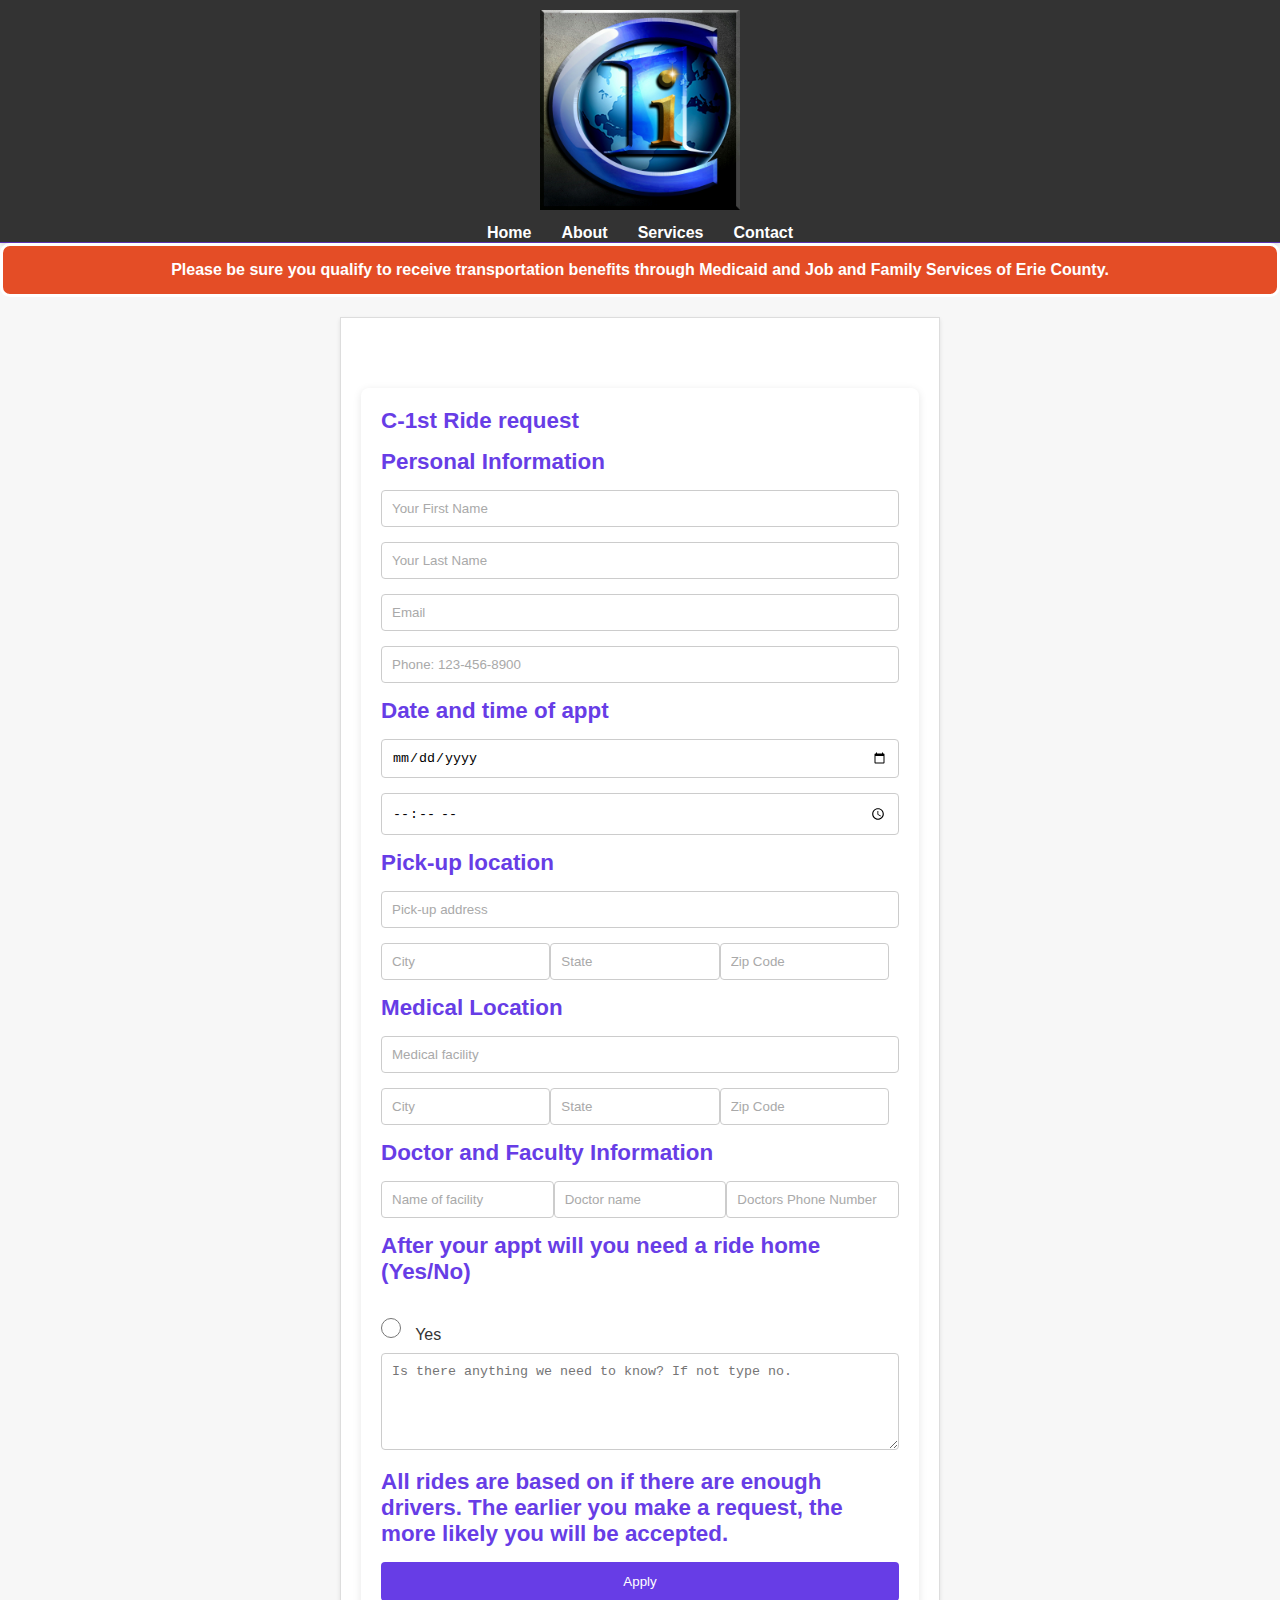
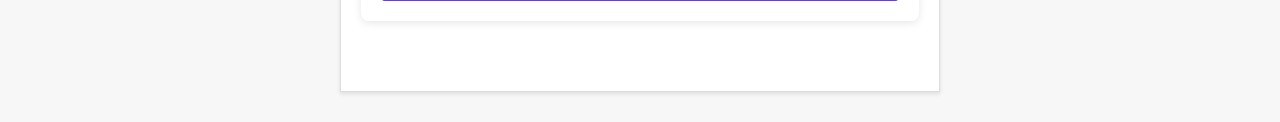
<file: index.html>
<!DOCTYPE html>
<html lang="en">
<head>
    <meta charset="UTF-8">
    <meta name="viewport" content="width=device-width, initial-scale=1.0">
    <title>C-1st Ride Share</title>
    <link rel="stylesheet" href="style.css">
</head>
<body>
    <header class="navbar">
        <div class="navbar">
            <img src="./Images/Resized_C1.jpg" alt="Your Logo" class="logo"/>
            <ul class="nav-links">
                <li><a href="./index.html">Home</a></li>
                <li><a href="./HTML/About.html">About</a></li>
                <li><a href="./HTML/Service.html">Services</a></li>
                <li><a href="./HTML/Contact.html">Contact</a></li>
            </ul>
        </div>
    </header>
    <div class="notice">
        <p>Please be sure you qualify to receive transportation benefits through Medicaid and Job and Family Services of Erie County.</p>
    </div>
    <div class="container">
        <form id="rideForm" action="https://script.google.com/macros/s/AKfycbzVZQAMyBuXxwPRn-mZSJIAJnfIwutxKp8cjfkBbZF5J-uixXbNpsFrsFPoOlfkE_zbkQ/exec" method="POST">
            <h2>C-1st Ride request</h2>
            <h3>Personal Information</h3>
            <input class="First Name" type="text" name="First Name" placeholder="Your First Name" required><!--required-->
            <input class="Last Name" type="text" name="Last Name" placeholder="Your Last Name" required>
            <input class="email" type="email" name="Email" placeholder="Email"required>
            <input class="phone" type="tel" name="Phone" placeholder="Phone: 123-456-8900" required>
            <h3>Date and time of appt</h3>
            <input class="Appt date" type="date" name="Appt date" placeholder="Appt date" required>
            <input class="Appt Time" type="time" name="Appt Time" placeholder="Appt Time" required>
             <H3>Pick-up location</H3>
            <input class="Pick-up Location" type="text" name="Pick-up Location" placeholder="Pick-up address" required> 
            <div class="location">
            <input class="HomeCity" type="Hometext" name="HomeCity" placeholder="City" required>
            <input class="HomeState" type="Hometext" name="HomeState" placeholder="State" required>
            <input class="Zip Code" type="text" name="HomeZip" placeholder="Zip Code" required>
            </div>
            <h3>Medical Location</h3> 
            <input class="Medical Facility" type="text" name="Medical Facility" placeholder="Medical facility" required> 
            <div class="location">
            <input class="MedCity" type="Medtext" name="MedCity" placeholder="City" required>
            <input class="MedState" type="Medtext" name="MedState" placeholder="State" required>
            <input class="Zip Code" type="text" name="MedZip" placeholder="Zip Code" required>
            </div>
            <h3>Doctor and Faculty Information</h3>
            <div class="location">
            <input class="Name of facility" type="Name of facility" name="Facility" placeholder="Name of facility"required>
            <input class="Doctor Name" type="Doctor Name" name="Doctor Name" placeholder="Doctor name" required>
            <input class="Doctor Phone" type="Doctor Phone" name ="Doctor Phone" placeholder="Doctors Phone Number"required>
            </div>
            <h3>After your appt will you need a ride home (Yes/No)</h3>
            <br>
            <input class="RT" type="radio" name="RT">
            <label for="Yes">Yes</label><br>
            <input type="hidden" name="Submission Date" id="submissionDate">
            <input type="hidden" name="Submission Time" id="submissionTime">
            <textarea class="msg" name="Message" placeholder="Is there anything we need to know? If not type no." id="message" cols="30" rows="5" required></textarea>
            <h2>All rides are based on if there are enough drivers. The earlier you make a request, the more likely you will be accepted.</h2>
            

            <!-- Hidden inputs for formsubmit.co -->
            <input type="hidden" name="_to" value="p_gresham@outlook.com, sleeptyte813@gmail.com">
            <input type="hidden" name="_subject" value="New ride request submitted">
            <input type="hidden" name="_next" value="YOUR_THANK_YOU_PAGE_URL_HERE"> <!-- You can direct users to a thank you page after submitting -->

            <!-- Hidden fields for Google Sheets -->
            <input type="hidden" name="Submission Date" id="submissionDate">
            <input type="hidden" name="Submission Time" id="submissionTime">
            <input type="hidden" name="_captcha" value="false">



            <button type="submit" id="submitBtn">Apply</button>
        </form>
    </div> 
    <div id="thankYouMessage" style="display: none;">
        Thank you for submitting your request! We will let you know if you are approved!
    </div>
    
    <script>
        document.addEventListener('DOMContentLoaded', function () {
            const scriptURL = 'https://script.google.com/macros/s/AKfycbzVZQAMyBuXxwPRn-mZSJIAJnfIwutxKp8cjfkBbZF5J-uixXbNpsFrsFPoOlfkE_zbkQ/exec';
            const form = document.getElementById('rideForm');
            const submitButton = document.getElementById('submitBtn');
            const thankYouMessage = document.getElementById('thankYouMessage');

            if (!form || !submitButton) {
            console.error('Critical elements not found in the DOM');
            return;
    }
            form.addEventListener('submit', async function(e) {
                e.preventDefault();
                submitButton.disabled = true;
                submitButton.innerText = 'Sending...';

                // Set the date and time fields before sending
                const currentDateTime = new Date();
                document.getElementById('submissionDate').value = currentDateTime.toLocaleDateString();
                document.getElementById('submissionTime').value = currentDateTime.toLocaleTimeString();

                try {
                    const response = await fetch(scriptURL, { method: 'POST', body: new FormData(form) });

                    // Check for a network error
                    if (!response.ok) {
                        console.error('Network response was not ok. Status:', response.status, response.statusText);
                        throw new Error('Network response was not ok');
                    }

                    console.log('Success:', response);
                    form.style.display = 'none';
                    thankYouMessage.style.display = 'block';
                } catch (error) {
                    console.error('Error:', error);

                    // Log the server's error response text, if available
                    if (error.response) {
                        error.response.text().then((text) => {
                            console.error('Server response:', text);
                        });
                    }

                    alert('There was an issue submitting your form. Please try again.');
                    submitButton.disabled = false;
                    submitButton.innerText = 'Apply';
                }
            });
        });
    </script>
    
</body>
</html>
</file>
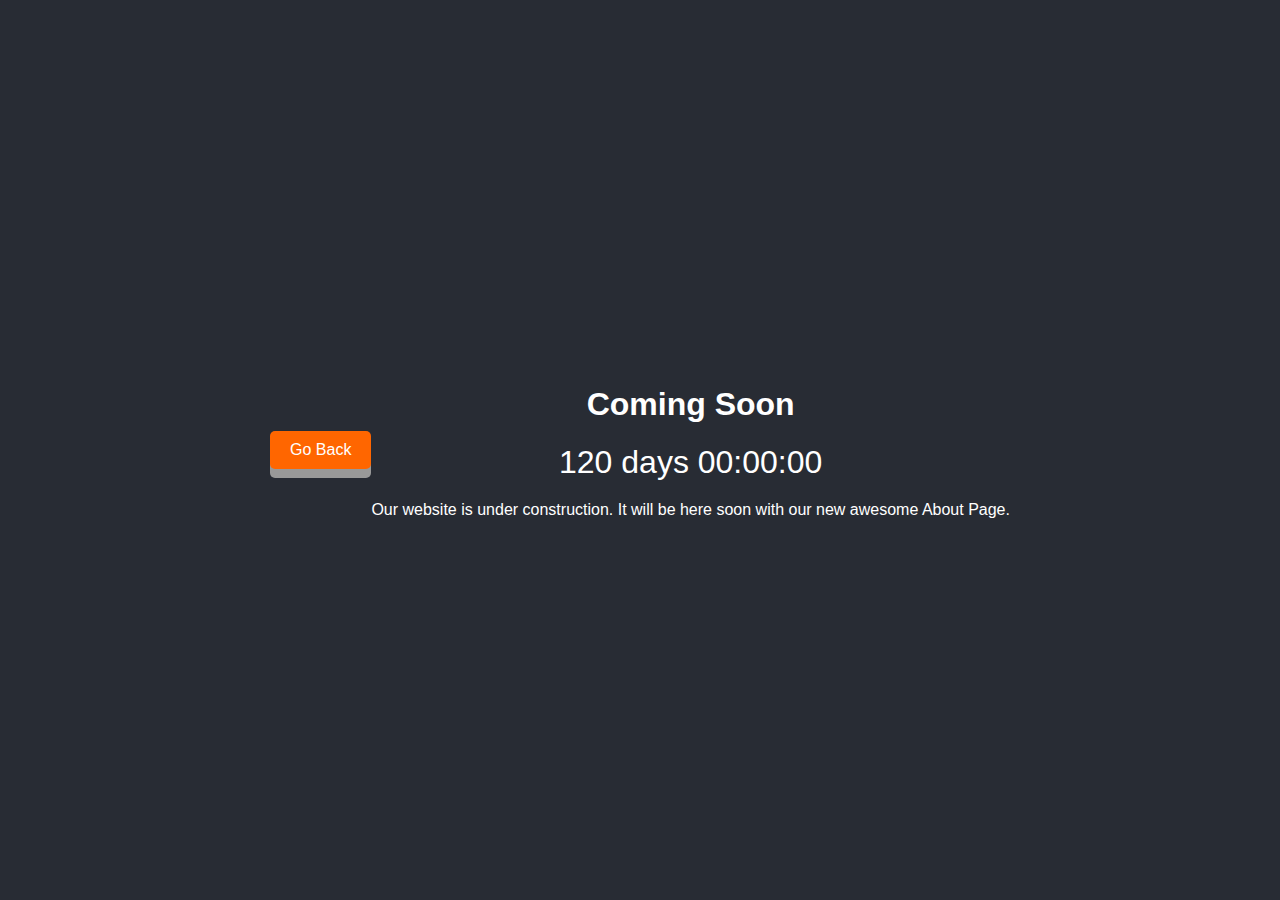
<file: HTML/About.html>
<!DOCTYPE html>
<html lang="en">
<head>
<meta charset="UTF-8">
<meta name="viewport" content="width=device-width, initial-scale=1.0">
<title>Coming Soon</title>
<style>
  /* Basic styling */
  body {
    text-align: center;
    background-color: #282c34;
    color: white;
    font-family: Arial, sans-serif;
    display: flex;
    justify-content: center;
    align-items: center;
    height: 100vh;
    margin: 0;
  }

  .countdown-container {
    display: inline-block;
  }

  .countdown {
    font-size: 2rem;
    margin: 20px;
  }

  .info {
    font-size: 1rem;
  }
  /* Add this to your existing CSS file */
#goBackButton {
  display: inline-block; /* Structure it like a button */
  padding: 10px 20px; /* Spacing inside the button */
  font-size: 16px; /* Button text size */
  text-align: center; /* Center the text within the button */
  text-decoration: none; /* Remove the underline */
  color: #fff; /* Text color */
  background-color: #F60; /* Bright color for button background */
  border: none; /* No border */
  border-radius: 5px; /* Slightly rounded corners */
  
  /* Optional: Add some shadow for a 3D button effect */
  box-shadow: 0 9px #999;
  
  /* Optional: Apply a transition for a hover effect */
  transition: all 0.3s ease-in-out;
}

#goBackButton:hover {
  background-color: #C50; /* Slightly darker color on hover */
  
  /* Adjust the shadow and position for a button press effect */
  box-shadow: 0 7px #666;
  transform: translateY(4px);
}


</style>
</head>
<body>
    <a href="/index.html" id="goBackButton">Go Back</a>

<div class="countdown-container">
  <h1>Coming Soon</h1>
  <div id="countdown" class="countdown">
    120 days 00:00:00
  </div>
  <p class="info">Our website is under construction. It will be here soon with our new awesome About Page.</p>
  
  <!-- You can add a form here to collect email addresses or other contact information from your visitors. -->
</div>

<script>
  // Simple countdown timer
  function countdown(endDate) {
    let days, hours, minutes, seconds;
    
    endDate = new Date(endDate).getTime();
    
    if (isNaN(endDate)) {
      return;
    }
    
    setInterval(calculate, 1000);

    function calculate() {
      let startDate = new Date();
      startDate = startDate.getTime();
      
      let timeRemaining = parseInt((endDate - startDate) / 1000);
      
      if (timeRemaining >= 0) {
        days = parseInt(timeRemaining / 86400);
        timeRemaining = (timeRemaining % 86400);
        
        hours = parseInt(timeRemaining / 3600);
        timeRemaining = (timeRemaining % 3600);
        
        minutes = parseInt(timeRemaining / 60);
        timeRemaining = (timeRemaining % 60);
        
        seconds = parseInt(timeRemaining);

        document.getElementById("countdown").innerHTML = days + " days " + ("0" + hours).slice(-2) + ":" + ("0" + minutes).slice(-2) + ":" + ("0" + seconds).slice(-2);
      } else {
        return;
      }
    }
  }

  // Set the date you're counting down to
  countdown('2024/03/03 00:00:00'); // <- Specify the launch date here
</script>

</body>
</html>
</file>
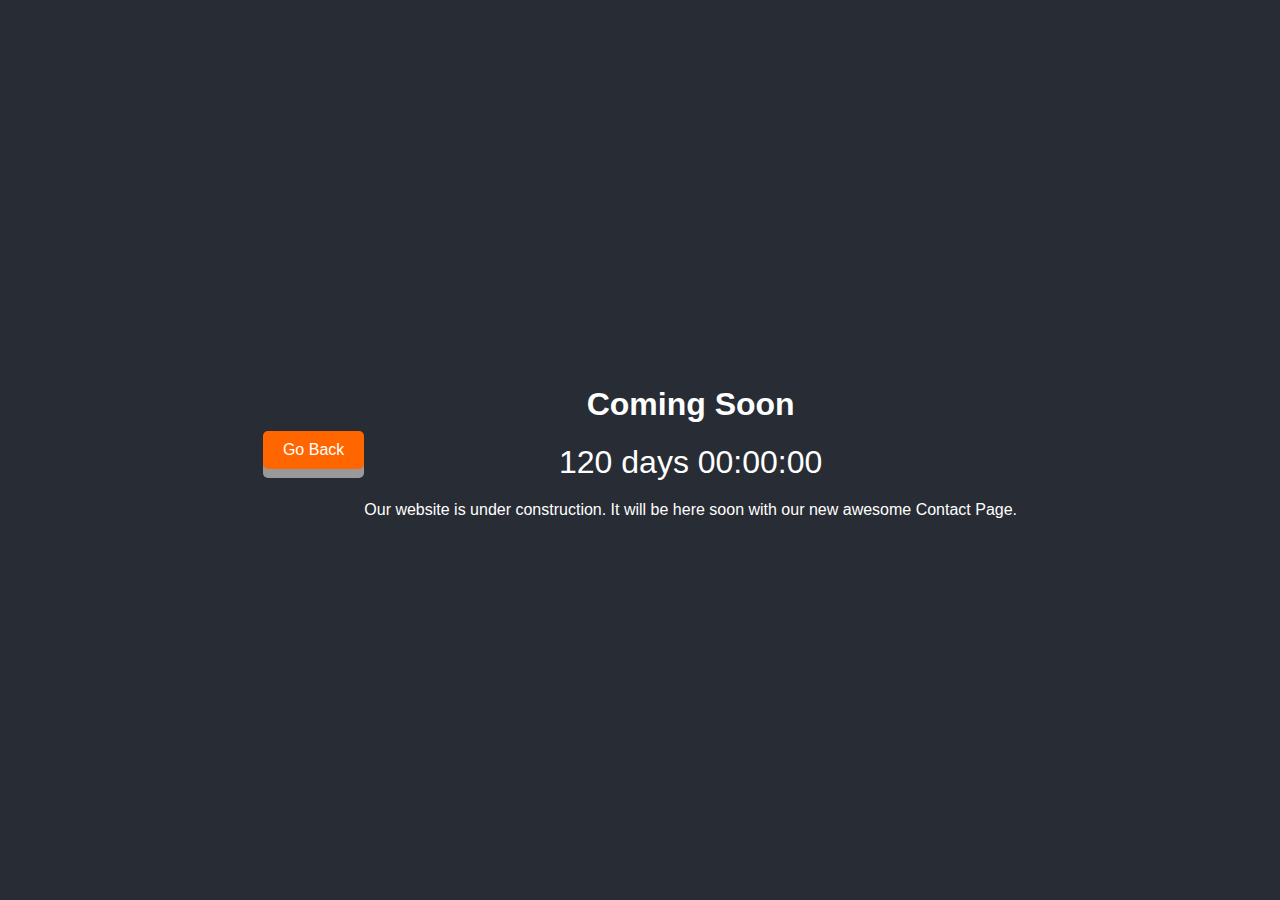
<file: HTML/Contact.html>
<!DOCTYPE html>
<html lang="en">
<head>
<meta charset="UTF-8">
<meta name="viewport" content="width=device-width, initial-scale=1.0">
<title>Coming Soon</title>
<style>
  /* Basic styling */
  body {
    text-align: center;
    background-color: #282c34;
    color: white;
    font-family: Arial, sans-serif;
    display: flex;
    justify-content: center;
    align-items: center;
    height: 100vh;
    margin: 0;
  }

  .countdown-container {
    display: inline-block;
  }

  .countdown {
    font-size: 2rem;
    margin: 20px;
  }

  .info {
    font-size: 1rem;
  }
  /* Add this to your existing CSS file */
#goBackButton {
  display: inline-block; /* Structure it like a button */
  padding: 10px 20px; /* Spacing inside the button */
  font-size: 16px; /* Button text size */
  text-align: center; /* Center the text within the button */
  text-decoration: none; /* Remove the underline */
  color: #fff; /* Text color */
  background-color: #F60; /* Bright color for button background */
  border: none; /* No border */
  border-radius: 5px; /* Slightly rounded corners */
  
  /* Optional: Add some shadow for a 3D button effect */
  box-shadow: 0 9px #999;
  
  /* Optional: Apply a transition for a hover effect */
  transition: all 0.3s ease-in-out;
}

#goBackButton:hover {
  background-color: #C50; /* Slightly darker color on hover */
  
  /* Adjust the shadow and position for a button press effect */
  box-shadow: 0 7px #666;
  transform: translateY(4px);
}


</style>
</head>
<body>
    <a href="/index.html" id="goBackButton">Go Back</a>

<div class="countdown-container">
  <h1>Coming Soon</h1>
  <div id="countdown" class="countdown">
    120 days 00:00:00
  </div>
  <p class="info">Our website is under construction. It will be here soon with our new awesome Contact Page.</p>
  
  <!-- You can add a form here to collect email addresses or other contact information from your visitors. -->
</div>

<script>
  // Simple countdown timer
  function countdown(endDate) {
    let days, hours, minutes, seconds;
    
    endDate = new Date(endDate).getTime();
    
    if (isNaN(endDate)) {
      return;
    }
    
    setInterval(calculate, 1000);

    function calculate() {
      let startDate = new Date();
      startDate = startDate.getTime();
      
      let timeRemaining = parseInt((endDate - startDate) / 1000);
      
      if (timeRemaining >= 0) {
        days = parseInt(timeRemaining / 86400);
        timeRemaining = (timeRemaining % 86400);
        
        hours = parseInt(timeRemaining / 3600);
        timeRemaining = (timeRemaining % 3600);
        
        minutes = parseInt(timeRemaining / 60);
        timeRemaining = (timeRemaining % 60);
        
        seconds = parseInt(timeRemaining);

        document.getElementById("countdown").innerHTML = days + " days " + ("0" + hours).slice(-2) + ":" + ("0" + minutes).slice(-2) + ":" + ("0" + seconds).slice(-2);
      } else {
        return;
      }
    }
  }

  // Set the date you're counting down to
  countdown('2024/01/01 00:00:00'); // <- Specify the launch date here
</script>

</body>
</html>
</file>
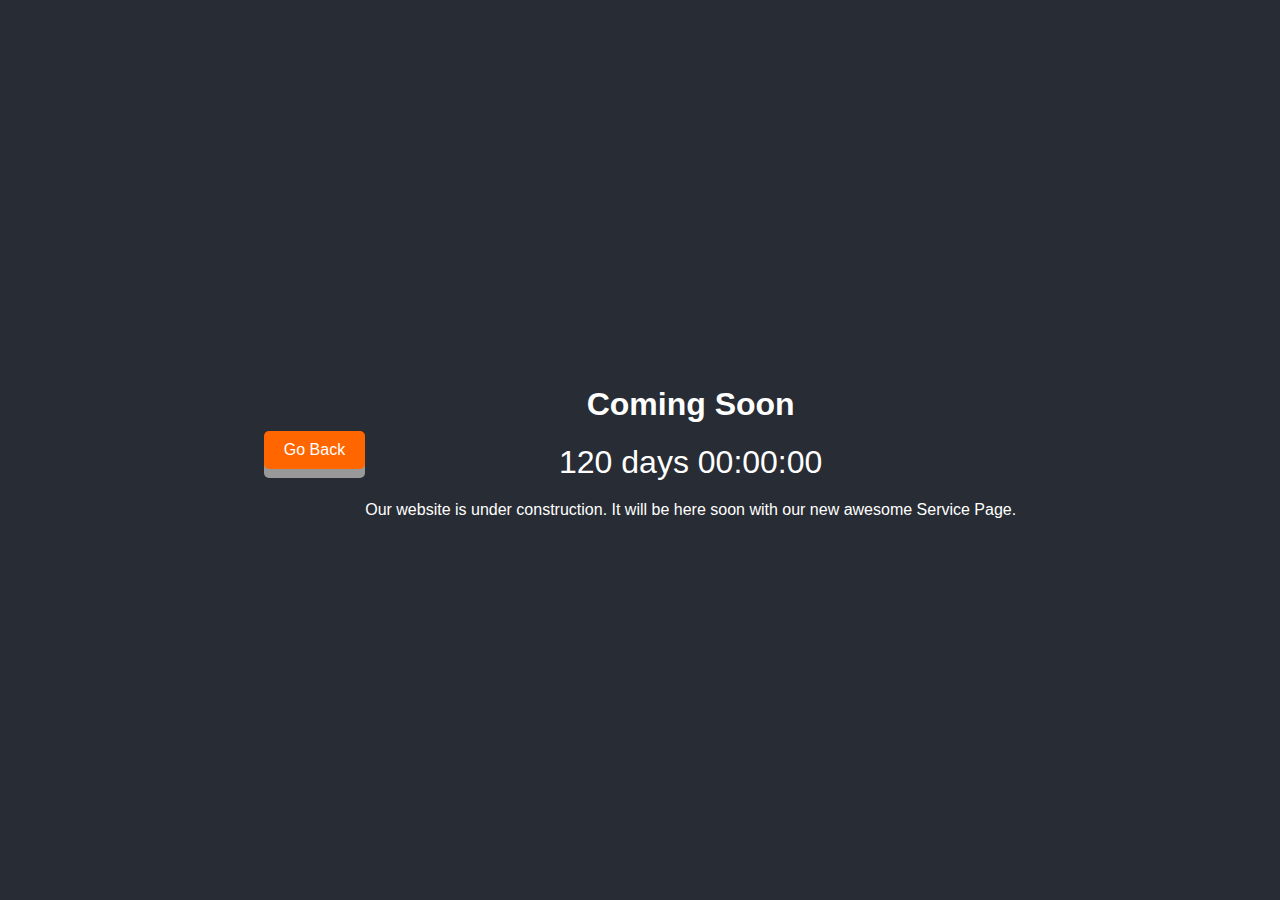
<file: HTML/Service.html>
<!DOCTYPE html>
<html lang="en">
<head>
<meta charset="UTF-8">
<meta name="viewport" content="width=device-width, initial-scale=1.0">
<title>Coming Soon</title>
<style>
  /* Basic styling */
  body {
    text-align: center;
    background-color: #282c34;
    color: white;
    font-family: Arial, sans-serif;
    display: flex;
    justify-content: center;
    align-items: center;
    height: 100vh;
    margin: 0;
  }

  .countdown-container {
    display: inline-block;
  }

  .countdown {
    font-size: 2rem;
    margin: 20px;
  }

  .info {
    font-size: 1rem;
  }
  /* Add this to your existing CSS file */
#goBackButton {
  display: inline-block; /* Structure it like a button */
  padding: 10px 20px; /* Spacing inside the button */
  font-size: 16px; /* Button text size */
  text-align: center; /* Center the text within the button */
  text-decoration: none; /* Remove the underline */
  color: #fff; /* Text color */
  background-color: #F60; /* Bright color for button background */
  border: none; /* No border */
  border-radius: 5px; /* Slightly rounded corners */
  
  /* Optional: Add some shadow for a 3D button effect */
  box-shadow: 0 9px #999;
  
  /* Optional: Apply a transition for a hover effect */
  transition: all 0.3s ease-in-out;
}

#goBackButton:hover {
  background-color: #C50; /* Slightly darker color on hover */
  
  /* Adjust the shadow and position for a button press effect */
  box-shadow: 0 7px #666;
  transform: translateY(4px);
}


</style>
</head>
<body>
    <a href="/index.html" id="goBackButton">Go Back</a>

<div class="countdown-container">
  <h1>Coming Soon</h1>
  <div id="countdown" class="countdown">
    120 days 00:00:00
  </div>
  <p class="info">Our website is under construction. It will be here soon with our new awesome Service Page.</p>
  
  <!-- You can add a form here to collect email addresses or other contact information from your visitors. -->
</div>

<script>
  // Simple countdown timer
  function countdown(endDate) {
    let days, hours, minutes, seconds;
    
    endDate = new Date(endDate).getTime();
    
    if (isNaN(endDate)) {
      return;
    }
    
    setInterval(calculate, 1000);

    function calculate() {
      let startDate = new Date();
      startDate = startDate.getTime();
      
      let timeRemaining = parseInt((endDate - startDate) / 1000);
      
      if (timeRemaining >= 0) {
        days = parseInt(timeRemaining / 86400);
        timeRemaining = (timeRemaining % 86400);
        
        hours = parseInt(timeRemaining / 3600);
        timeRemaining = (timeRemaining % 3600);
        
        minutes = parseInt(timeRemaining / 60);
        timeRemaining = (timeRemaining % 60);
        
        seconds = parseInt(timeRemaining);

        document.getElementById("countdown").innerHTML = days + " days " + ("0" + hours).slice(-2) + ":" + ("0" + minutes).slice(-2) + ":" + ("0" + seconds).slice(-2);
      } else {
        return;
      }
    }
  }

  // Set the date you're counting down to
  countdown('2024/03/03 00:00:00'); // <- Specify the launch date here
</script>

</body>
</html>
</file>
<file: style.css>
/* Reset styles for default elements */
* {
    margin: 0;
    padding: 0;
    outline: 0;
    border: 0;
    box-sizing: border-box;
}

body {
    font-family: Arial, sans-serif;
    background-color: #f8f8f8;
    margin: 0;
    padding: 0;
}

.logo {
    max-width: 200px;  /* or any size according to your design */
    margin: 10px auto; /* vertical space and horizontal auto for centering */
}

/* Adding Google Font - Roboto */
@import url('https://fonts.googleapis.com/css2?family=Roboto:wght@400;700&display=swap');

/* Style for Forms */
form {
    max-width: 600px;
    margin: 50px auto;
    padding: 20px;
    background-color: #fff;
    border-radius: 8px;
    box-shadow: 0 2px 8px rgba(0, 0, 0, 0.1);
}

input, select, textarea {
    width: calc(100% - 20px);
    padding: 10px;
    margin-bottom: 10px;
    border-radius: 4px;
    border: 1px solid #ccc;
}

input[type="submit"] {
    background-color: #673de6;
    color: #fff;
    cursor: pointer;
    transition: background-color 0.3s;
}

input[type="submit"]:hover {
    background-color: #552cb5;
}

input::placeholder {
    color: #a9a9a9;
}

/* Styles for Headings */
h1, h2, h3 {
    font-family: 'Roboto', sans-serif;
    margin-bottom: 20px;
}

h1 {
    font-size: 32px;
    color: #673de6;
}

h2 {
    font-size: 28px;
    color: #552cb5;
}

h3 {
    font-size: 24px;
    color: #9b74f2;
}

@keyframes popIn {
    from {opacity: 0; transform: translateY(-20px);}
    to {opacity: 1; transform: translateY(0);}
}

h1, h2, h3 {
    animation: popIn 0.6s ease-out;
}

.img {
    max-width: 200px;  /* You can adjust the value as per your requirement */
    height: auto;  /* Maintains aspect ratio */
}

/* Navigation Bar Styling */
/* Hamburger Icon Styling */
.navbar {
    background-color: #333;
}

.navbar ul {
    list-style-type: none;
    margin: 0;
    padding: 0;
    display: flex;
    justify-content: center;
    align-items: center;
}

.navbar li {
    margin: 0 15px;
}

.navbar a {
    color: white;
    text-decoration: none;
    font-size: 16px;
    font-weight: 600;
}

.navbar a:hover {
    color: #ddd;
}


.navbar, .notice {
    margin: 0;
    padding: 0;
}

*,
*::before,
*::after {
    margin: 0;
    padding: 0;
    box-sizing: border-box;
}



.menu-icon {
    font-size: 30px;
    cursor: pointer;
    display: block;
    padding: 14px;
}

.menu {
    display: none;
}

.menu a {
    padding: 14px 20px;
    display: block;
    color: white;
    text-decoration: none;
}

.menu a:hover {
    background-color: #5a32b0;
}

@media (min-width: 600px) {
    .menu-icon {
        display: none;
    }

    .menu {
        display: flex;
    }

    .menu a {
        padding: 14px 20px;
    }
}




.notice {
    background-color: #e44d26;  /* Red-Orange background */
    color: #fff;  /* White text color */
    text-align: center;
    padding: 15px;
    font-weight: bold;
    border: 3px solid #fff;  /* White border */
    border-radius: 10px;  /* Rounded corners */
    margin: 20px 0;  /* Top and bottom margin */
    margin-top: 0;
}

.notice p {
    margin-top: 0;
    /* other styles... */
}

/* Set a professional font and color scheme */
body {
    font-family: "Arial", Helvetica, sans-serif;
    color: #333; /* Use a neutral color */
    background-color: #f7f7f7; /* Use a light background color */
}

/* Style the header with a professional appearance */
header {
    text-align: center;
    background-color: #673de6; /* Deep purple */
    padding: 20px;
    border-bottom: 1px solid #5a32b0;
    margin-bottom: 30px;
    box-shadow: 0 2px 4px rgba(0, 0, 0, 0.1);
}

/* Container for the form */
.container {
    max-width: 600px;
    margin: 0 auto;
    padding: 20px;
    background-color: #fff;
    border: 1px solid #ddd;
    box-shadow: 0 2px 4px rgba(0, 0, 0, 0.1);
    margin-bottom: 30px; /* Add margin at the bottom */
}

/* Style form headings */
h2, h3 {
    font-size: 1.4rem;
    margin-bottom: 15px;
    color: #673de6; /* Deep purple */
}

/* Style input fields */
input, select, textarea {
    padding: 10px;
    margin-bottom: 15px;
    border: 1px solid #ccc;
    border-radius: 4px;
    width: 100%;
    transition: border-color 0.2s ease-in-out;
}

input:focus, select:focus, textarea:focus {
    border-color: #673de6; /* Deep purple */
}

/* Style radio buttons */
input[type="radio"] {
    width: 20px;
    height: 20px;
    border: 2px solid #673de6; /* Deep purple */
    border-radius: 50%;
    margin-right: 10px;
    vertical-align: middle;
}

/* Style the submit button */
button[type="submit"] {
    width: 100%;
    padding: 12px;
    cursor: pointer;
    background-color: #673de6; /* Deep purple */
    color: #fff;
    border: none;
    border-radius: 4px;
    transition: background-color 0.2s ease-in-out;
}

button[type="submit"]:hover {
    background-color: #5a32b0; /* Slightly darker deep purple */
}

#thankYouMessage {
    display: none;
    margin-top: 20px;
    padding: 20px;
    background-color: #4CAF50;
    color: white;
    font-size: 18px;
    text-align: center;
    border-radius: 5px;
    box-shadow: 0px 4px 6px rgba(0, 0, 0, 0.1);
}

/* Style for the thank you message heading */
#thankYouMessage h3 {
    margin-top: 0;
    font-size: 24px;
}
/* CSS */
.location {
    display: flex;
    align-items: center;
}

.location input[type="text"] {
    margin-right: 10px; /* Adjust the spacing between the input fields as needed */
}
</file>
